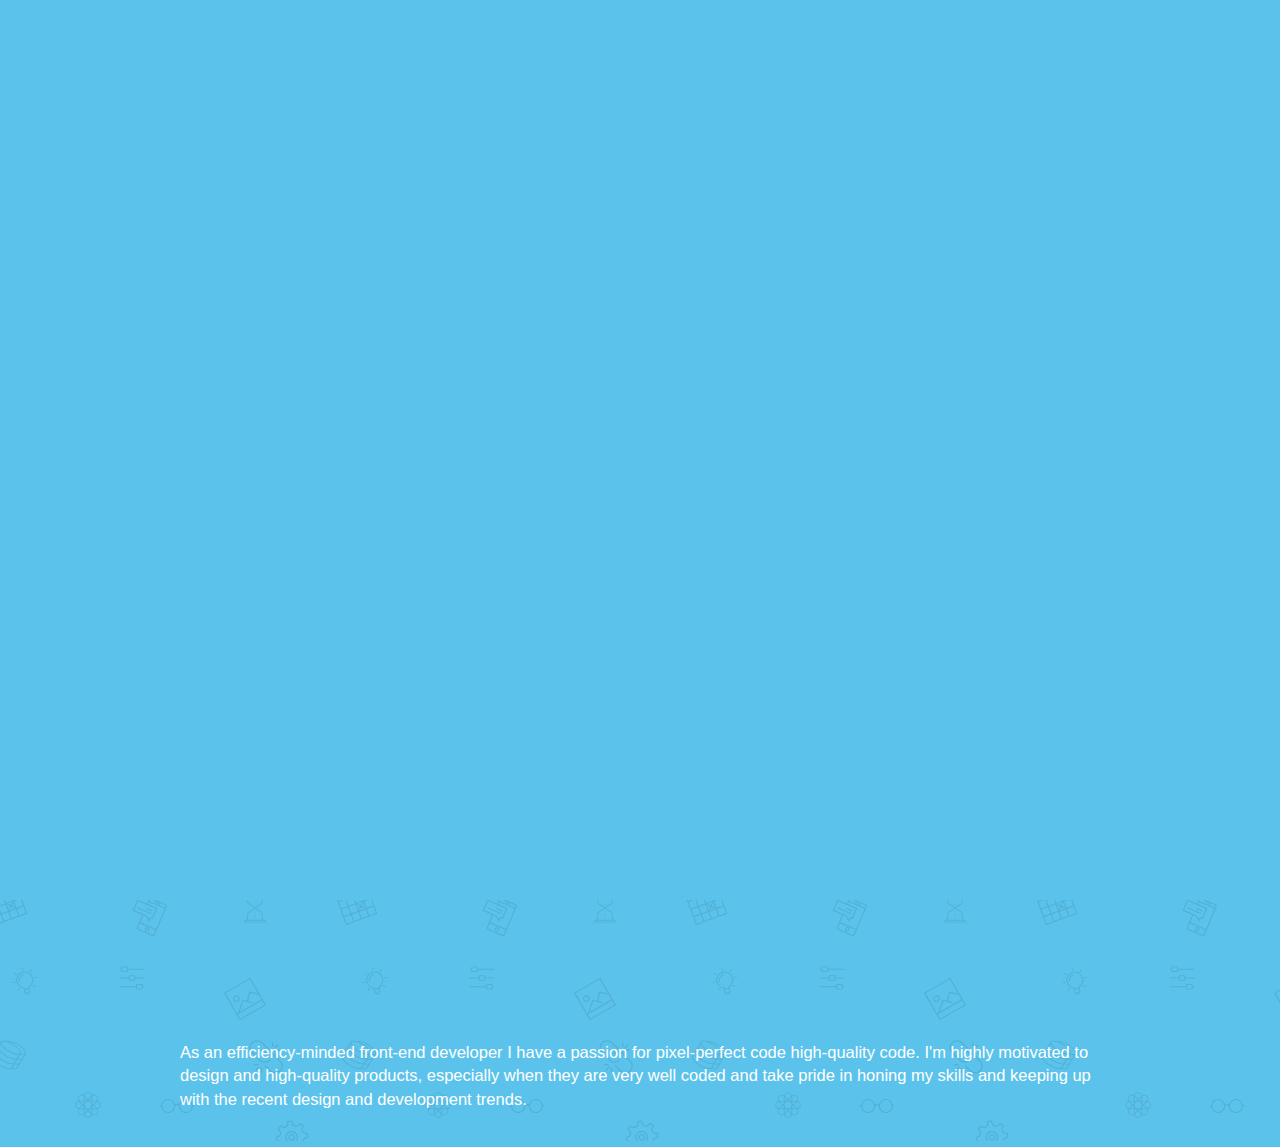
<file: index2.html>
<!DOCTYPE HTML>
<html lang="en">
<link rel="stylesheet" href="css/animations.css" type="text/css">
<link rel="stylesheet" href="https://maxcdn.bootstrapcdn.com/bootstrap/3.3.7/css/bootstrap.min.css" integrity="sha384-BVYiiSIFeK1dGmJRAkycuHAHRg32OmUcww7on3RYdg4Va+PmSTsz/K68vbdEjh4u" crossorigin="anonymous">
<link rel="stylesheet" href="https://bootswatch.com/superhero/bootstrap.min.css">
<link href="https://fonts.googleapis.com/css?family=Roboto+Condensed:300,300i,400,400i,700,700i|Roboto:100,100i,300,300i,400,400i,500,500i,700,700i,900,900i" rel="stylesheet">

<link rel="stylesheet" href="css/cosmo.css">
<link rel="stylesheet" href="css/main.css">


<header>
  <div class="vCentre container">
   <div class="row justify-content-center">
	  	  <div class="col-xs-12 col-sm-offset-1 col-sm-10 col-md-10 col-lg-offset-2 col-lg-8 col-xl-8">
          <div class='animatedParent once'>
<h1 class='header animated bounceInDown padded'>hayden/smith</h1>
</div>


</div>

</div>
</div>
</header>

<section class="section-1">
  <div class="container">



    <div class="col-sm-offset-1 col-xs-10">
      <h1>/about</h1>
      <p>As an efficiency-minded front-end developer I have a passion for pixel-perfect code high-quality code. I'm highly motivated to design and high-quality products, especially when they are very well coded and take pride in honing my skills and keeping up with the recent design and development trends.</p></div>

    </div>
  </section>


 <!-- <section class="section-2">



    <div class="container">
    <div class="row">
      <h1>/work</h1>

  <div class="col-xs-12 col-sm-6"></div>
    <div class="col-xs-12 col-sm-6">



    <div class="parent">
  <img class="iphone" src="img/iphone.png"/>
  <div class="preview">
   <div class="carousel-inner" role="listbox">

</div>
<div id="myCarousel" class="carousel slide" data-ride="carousel">
  <!-- Indicators -->
<!-- <ol class="carousel-indicators">
    <li class="item1 active"></li>
    <li class="item2"></li>
    <li class="item3"></li>
    <li class="item4"></li>
  </ol>  -->
  <!-- Wrapper for slides -->

  <!-- <div class="carousel-inner" role="listbox">

  <div class="item active">
    <img src="img/cloud.jpg" alt="Chania">
  </div>

  <div class="item">
    <img src="img/prog.jpeg" alt="Chania">
  </div>

  <div class="item">
    <img src="img/cloud.jpg" alt="Flower">
  </div>

  <div class="item">
    <img src="img/prog.jpeg" alt="Flower">
  </div>
</div> -->


  <!-- Left and right controls -->
 <!-- <a class="left carousel-control" href="#myCarousel" role="button" data-slide="prev">
    <span class="glyphicon glyphicon-chevron-left" aria-hidden="true"></span>
    <span class="sr-only">Previous</span>
  </a>
  <a class="right carousel-control" href="#myCarousel" role="button" data-slide="next">
    <span class="glyphicon glyphicon-chevron-right" aria-hidden="true"></span>
    <span class="sr-only">Next</span>
  </a>
</div>
</div>
</div>
</div>
</div>
</div>
</div>


</section> -->



</body>

<script src="https://ajax.googleapis.com/ajax/libs/jquery/3.2.0/jquery.min.js"></script>
<script src="https://maxcdn.bootstrapcdn.com/bootstrap/3.3.7/js/bootstrap.min.js" integrity="sha384-Tc5IQib027qvyjSMfHjOMaLkfuWVxZxUPnCJA7l2mCWNIpG9mGCD8wGNIcPD7Txa" crossorigin="anonymous"></script>
<script>
$(document).ready(function(){
    // Activate Carousel
    $("#myCarousel").carousel();

    // Enable Carousel Indicators
    $(".item1").click(function(){
        $("#myCarousel").carousel(0);
    });

    // Enable Carousel Controls
    $(".left").click(function(){
        $("#myCarousel").carousel("prev");
    });
    $(".right").click(function(){
        $("#myCarousel").carousel("next");
    });

    $("#item1").on('slide.bs.carousel', function () {
            alert('A new slide is about to be shown!');
    });
});
</script>
<script src='js/css3-animate-it.js'></script>
<script src="js/typed.js"></script>
<script>
	$(function(){
		$(".role").typed({
			strings: ["Web Develoer.", "Cofee addict."],
      loop: true,
			typeSpeed: 100,
      backDelay: 500,
		});
	});
</script>
</html>
</file>
<file: css/main.css>
body,html {
  height: 100%;
  width: 100%;
  background-color: #5BC3EB;
}


.heading{

height: 100%;
width: 100%;
display: inline-block;


}

.section-1{
  padding: 0;
display: inline-block;
height: auto;
width: 100%;
height: auto;
background-image: url("img/iconbg.svg");
background-repeat: repeat;
padding-bottom: 2em;
padding-top: 2em;


}

.section-2{
display: inline-block;
height: auto;
width: 100%;
background-color: white;

}

.section-3{
display: inline-block;
height: auto;
width: 100%;
height: 100%;
background-image: url("img/iconbg.svg");
background-repeat: repeat;
padding-bottom: 4em;
padding-top: 4em;


}

.section-4{
display: inline-block;
height: auto;
width: 100%;;
padding-bottom: 4em;
padding-top: 4em;

background: #5BC3EB; /* For browsers that do not support gradients */
  background: -webkit-linear-gradient(left top, #5BC3EB, #96D8F2); /* For Safari 5.1 to 6.0 */
  background: -o-linear-gradient(bottom right, #5BC3EB, #96D8F2); /* For Opera 11.1 to 12.0 */
  background: -moz-linear-gradient(bottom right, #5BC3EB, #96D8F2); /* For Firefox 3.6 to 15 */
  background: linear-gradient(to bottom right, #5BC3EB, #96D8F2); /* Standard syntax */


}

.background-blue{
  background-color: #5BC3EB;
}

.about-text{
  color: #5BC3EB;
  font-weight: 400;
  font-size: 1.3em;
}

ul{
  color: #5BC3EB;
  font-weight: 400;
  font-size: 1.1em;
  font-family: 'Open Sans', sans-serif;

}

h4.exp-title{
  color: #5BC3EB;
  font-weight: 300;
  font-size: 1.5em;

}

.exp-text{
  color: #5BC3EB;
  font-weight: 400;
  font-size: 1.1em;
}

p.quote{
    border-left: 4px solid white;
    color: #5BC3EB;
    font-weight: 400;
    font-size: 1.1em;
}


.regular-image{
  width: 180px;
  min-height: 200px;
  height: inherit;
  overflow-y: hidden;
  padding: 0em;
  margin: 0.5em;
  margin-top: 0em;
  float: left;
  border-style: solid;
   border-color: rgba(255,255,255,0.55);
   border-width: 5px;
}

h1 {

    font-family: 'Roboto', sans-serif;
  margin-top:  0;
  padding-top: 0em;
  padding-bottom: 0em;
  font-size: 50px;
  font-weight: 300;
  text-align: center;
  -webkit-font-smoothing: antialiased;
  -moz-osx-font-smoothing: grayscale;
font-size: 5  0px ;
 -webkit-background-clip: text;
 -webkit-text-fill-color: transparent;
 line-height: 100px;
}

img.portrait-small{
  width: 64px;
  height: 64px;
  border-style: solid;
  border-color: rgba(255,255,255,0.55);
  border-width: 3px;
    float: left;
}




p {
  margin: 0em;
  font-family: 'Open Sans', sans-serif;
  color: white;
  font-weight: 300;
  font-size: 1.1em;
  border: rgb(71, 71, 71) 1px 1px 1px);
}

h2.heading{
  color: white;
  margin: 0px;
font-size: 1.25em;
}

h1.heading {
  font-size: 5.2em;
  font-weight: 100;
  text-align: center;
  letter-spacing: -4px;
  margin: 0px;
  color: white;
  -webkit-animation: bounceInDown .9s .0s 1 forwards alternate;
  -moz-animation: bounceInDown .9s .0s 1 forwards alternate;
  -ms-animation: bounceInDown .9s .0s 1 forwards alternate;
  -o-animation: bounceInDown .9s .0s 1 forwards alternate;
  animation: bounceInDown .9s .0s 1 forwards alternate;
  background: white;
   -webkit-background-clip: text;
   -webkit-text-fill-color: transparent;
   line-height: 200px;

}

h2.logo-text{
  font-family: 'Roboto', sans-serif;
font-size: 2em;
font-weight: 300;
color: white;
margin: 0em;
text-align: center;
padding-top: 0.25em;
}

h2.title{
  color: white;
  padding: 0;
font-size: 3em;
text-align: center;
padding-top: 0.25em;
padding-bottom: 0.25em;

}
.vCentre
{
  display:table-cell;
  width: 100vw;
  height:100vh;
  margin:auto;
  vertical-align:middle;
  text-align:center;
  }

  .social-box{
    margin-top: 1em;
    display:inline-flex;
    width: auto;
    height: auto;
    border:1px solid white;
    padding: 0em;
     border-radius: 50px;
     padding-left: 1.5em;
     padding-right: 1.5em;

  }

  .exp{
    padding-top: 1em;
    margin: 0em;
    padding-left: 2em;
    margin-left: 2em;
  border-left: thin solid #5BC3EB;
  }

  .point {
    margin-top: 2em;
    margin-left: -2.365em;
     width: 10px;
     height: 10px;
     background:#5BC3EB;
     -moz-border-radius: 5px;
     -webkit-border-radius: 5px;
     border-radius: 70px;
     float: left;
     outline-offset: 15px;

  }

  .fa.social {
    color: white;
    font-size: 1.8em;
    padding:0.7em;
    padding-top: .6em;
    padding-bottom: .6em;
  }

  .fa.tech {

      color: white;
      font-size: 1.3em;
      padding:0.2em;
      padding-top: 0em;
      padding-bottom: 0em;
}

.dev-logo-small{
  display: inline-block;
  color: white;
  font-size: 1.3em;
  padding:0.2em;
  padding-top: 0em;
  padding-bottom: 0em;
}

  .fa.social:hover{
    -webkit-animation: highlight .5s 0s 1 forwards alternate;
   -moz-animation: highlight .5s 0s 1 forwards alternate;
   -ms-animation: highlight .5s 0s 1 forwards alternate;
   -o-animation: highlight .5s 0s 1 forwards alternate;
   animation: highlight .5s 0s 1 forwards alternate;


}
.line-height-small
{
  line-height: 1.6em;
  padding: 0em;
  margin: 0em;
}

.fa.logo-big {
  display: inline-block;
    width: 100%;
  color: white;
  font-size: 12em;
padding-top: 0.25em;
padding-bottom: 0em;
margin: auto;
  text-align: center;
}

.dev-logo-big {
   display: inline-block;
     width: 100%;
   color: white;
   font-size: 12em;
 padding-top: 0.25em;
 padding-bottom: 0em;
 margin: auto;
  text-align: center;
 }


.text-white{
  color: white;
}

.about-image{
  width: 100%;
  min-height: 200px;
  height: inherit;
  overflow-y: hidden;
  padding: 0em;
  margin: 0em;
  margin-top: 0em;
}

.about-image-container{
  width: 100%;
  height: 13em;
  min-height: 200px;
  overflow-y: hidden;
  color: rgba(255, 0, 0, 0.9);

}

.icon-container{
  width: auto;
  height: auto;
  float:left; /* add this */
  padding-right: 4em;
  padding-bottom: : 0em;

}

.project-container{
  width: auto;
  height: auto;
  float:left; /* add this */
  padding-right: 4em;
  padding-bottom:  0em;

}

.slider-nav{

  padding-bottom: 1em;
}

.footer{
  width: 100%;
  height: 100px;
  background-color: white;
  float:left; /* add this */
  padding-right: 4em;
  padding-bottom: : 0em;

}

img.thumb{
height: 12em;

}

@keyframes highlight {
  0% {
    background-color: rgba(91, 195, 235, 1);
    color: rgba(255, 255, 255, 1);

  }
  100% {
      color: rgba(91, 195, 235, 1);
      background-color: rgba(255, 255, 255, 1);
  }
}





@-webkit-keyframes bounceInDown {
  from, 60%, 75%, 90%, to {
    -webkit-animation-timing-function: cubic-bezier(0.215, 0.610, 0.355, 1.000);
    animation-timing-function: cubic-bezier(0.215, 0.610, 0.355, 1.000);
  }

  0% {
    opacity: 0;
    -webkit-transform: translate3d(0, -3000px, 0);
    transform: translate3d(0, -3000px, 0);
  }

  60% {
    opacity: 1;
    -webkit-transform: translate3d(0, 25px, 0);
    transform: translate3d(0, 25px, 0);
  }

  75% {
    -webkit-transform: translate3d(0, -10px, 0);
    transform: translate3d(0, -10px, 0);
  }

  90% {
    -webkit-transform: translate3d(0, 5px, 0);
    transform: translate3d(0, 5px, 0);
  }

  to {
    -webkit-transform: none;
    transform: none;
  }
}

@keyframes bounceInDown {
  from, 60%, 75%, 90%, to {
    -webkit-animation-timing-function: cubic-bezier(0.215, 0.610, 0.355, 1.000);
    animation-timing-function: cubic-bezier(0.215, 0.610, 0.355, 1.000);
  }

  0% {
    opacity: 0;
    -webkit-transform: translate3d(0, -3000px, 0);
    transform: translate3d(0, -3000px, 0);
  }

  60% {
    opacity: 1;
    -webkit-transform: translate3d(0, 25px, 0);
    transform: translate3d(0, 25px, 0);
  }

  75% {
    -webkit-transform: translate3d(0, -10px, 0);
    transform: translate3d(0, -10px, 0);
  }

  90% {
    -webkit-transform: translate3d(0, 5px, 0);
    transform: translate3d(0, 5px, 0);
  }

  to {
    -webkit-transform: none;
    transform: none;
  }
}

.bounceInDown {
  -webkit-animation-name: bounceInDown;
  animation-name: bounceInDown;
}

.box{
  background: rgba(255,255,255,0.65);
  padding: 0.5em;

  margin-bottom: 3em;
  }

  .box.see {

    background: rgba(255,255,255,0.12);
      padding-top:  2em;
      padding-bottom:  2em;
      height: 100%;
    }


  .box.box-blue{
    background: #5BC3EB;
    margin-top: -0em;
  }

  .box.quote{
    padding: 0.3em;
    margin: 1em;
    }

  hr.vertical {
    height:100%; //you might need some positioning for this to work, see other questions about 100% height
    width:0;
    border:1px solid white;
}

  .left{
    background: white;
    padding: 1em;

    }

  .no-padding
  {
    padding: 0;
  margin:0;

}

.no-padding-full{

  width: 100%;
  padding: 0;
margin:0;
}

img.portfolio{
width: 100%;
height: auto;

}


  .llll{  border:1px solid #000;}

  .about{

    padding-left : 2em;
    padding-right : 2em;
  }


  /* Small devices (tablets, 768px and up) col- sm-x*/
@media (min-width: 768px) {

h2.heading{
  color: white;
  margin: 0px;
font-size: 2em;
}

h1.heading {
  font-size: 7em;
  letter-spacing: -4px;
  margin: 0px;
   line-height: 200px;

}

}

/* Medium devices (desktops, 992px and up) */
@media (min-width: @screen-md-min) { ... }

/* Large devices (large desktops, 1200px and up) */
@media (min-width: @screen-lg-min) { ... }
</file>
<file: css/animations.css>
/*animations*/

/******************
* Bounce in right *
*******************/


.animated { 
    -webkit-animation-duration: 1s; 
    animation-duration: 1s; 
    -webkit-animation-fill-mode: both; 
    animation-fill-mode: both; 
} 
.slow{
     -webkit-animation-duration: 1.5s; 
    animation-duration: 1.5s; 
    -webkit-animation-fill-mode: both; 
    animation-fill-mode: both; 
}
.slower{
     -webkit-animation-duration: 2s; 
    animation-duration: 2s; 
    -webkit-animation-fill-mode: both; 
    animation-fill-mode: both; 
}
.slowest{
     -webkit-animation-duration: 3s; 
    animation-duration: 3s; 
    -webkit-animation-fill-mode: both; 
    animation-fill-mode: both; 
}

/* Added by Andy Meetan */
.delay-250 {
    -webkit-animation-delay:0.25s;
    -moz-animation-delay:0.25s;
    -o-animation-delay:0.25s;
    animation-delay:0.25s;
}
.delay-500 {
    -webkit-animation-delay:0.5s;
    -moz-animation-delay:0.5s;
    -o-animation-delay:0.5s;
    animation-delay:0.5s;
}
.delay-750 {
    -webkit-animation-delay:0.75s;
    -moz-animation-delay:0.75s;
    -o-animation-delay:0.75s;
    animation-delay:0.75s;
}
.delay-1000 {
    -webkit-animation-delay:1.0s;
    -moz-animation-delay:1.0s;
    -o-animation-delay:1.0s;
    animation-delay:1.0s;
}
.delay-1250 {
    -webkit-animation-delay:1.25s;
    -moz-animation-delay:1.25s;
    -o-animation-delay:1.25s;
    animation-delay:1.25s;
}
.delay-1500 {
    -webkit-animation-delay:1.5s;
    -moz-animation-delay:1.5s;
    -o-animation-delay:1.5s;
    animation-delay:1.5s;
}
.delay-1750 {
    -webkit-animation-delay:1.75s;
    -moz-animation-delay:1.75s;
    -o-animation-delay:1.75s;
    animation-delay:1.75s;
}
.delay-2000 {
    -webkit-animation-delay:2.0s;
    -moz-animation-delay:2.0s;
    -o-animation-delay:2.0s;
    animation-delay:2.0s;
}
.delay-2500 {
    -webkit-animation-delay:2.5s;
    -moz-animation-delay:2.5s;
    -o-animation-delay:2.5s;
    animation-delay:2.5s;
}
.delay-2000 {
    -webkit-animation-delay:2.0s;
    -moz-animation-delay:2.0s;
    -o-animation-delay:2.0s;
    animation-delay:2.0s;
}
.delay-2500 {
    -webkit-animation-delay:2.5s;
    -moz-animation-delay:2.5s;
    -o-animation-delay:2.5s;
    animation-delay:2.5s;
}
.delay-3000 {
    -webkit-animation-delay:3.0s;
    -moz-animation-delay:3.0s;
    -o-animation-delay:3.0s;
    animation-delay:3.0s;
}
.delay-3500 {
    -webkit-animation-delay:3.5s;
    -moz-animation-delay:3.5s;
    -o-animation-delay:3.5s;
    animation-delay:3.5s;
}

.bounceInRight, .bounceInLeft, .bounceInUp, .bounceInDown{
    opacity:0;
    -webkit-transform: translateX(400px); 
    transform: translateX(400px); 
}
.fadeInRight, .fadeInLeft, .fadeInUp, .fadeInDown{
    opacity:0;
    -webkit-transform: translateX(400px); 
    transform: translateX(400px); 
}

.flipInX, .flipInY, .rotateIn, .rotateInUpLeft, .rotateInUpRight, .rotateInDownLeft, .rotateDownUpRight, .rollIn{
    opacity:0;
}

.lightSpeedInRight, .lightSpeedInLeft{
    opacity:0;
    -webkit-transform: translateX(400px); 
    transform: translateX(400px); 
}

/***********
* bounceIn *
************/
@-webkit-keyframes bounceIn { 
    0% { 
        opacity: 0; 
        -webkit-transform: scale(.3); 
    } 

    50% { 
        opacity: 1; 
        -webkit-transform: scale(1.05); 
    } 

    70% { 
        -webkit-transform: scale(.9); 
    } 

    100% { 
         -webkit-transform: scale(1); 
    } 
} 

@keyframes bounceIn { 
    0% { 
        opacity: 0; 
        transform: scale(.3); 
    } 

    50% { 
        opacity: 1; 
        transform: scale(1.05); 
    } 

    70% { 
        transform: scale(.9); 
    } 

    100% { 
        transform: scale(1); 
    } 
} 

.bounceIn.go { 
    -webkit-animation-name: bounceIn; 
    animation-name: bounceIn; 
}

/****************
* bounceInRight *
****************/

@-webkit-keyframes bounceInRight { 
    0% { 
        opacity: 0; 
        
        -webkit-transform: translateX(400px); 
    } 
    60% { 
        
        -webkit-transform: translateX(-30px); 
    } 
    80% { 
        -webkit-transform: translateX(10px); 
    } 
    100% {
    opacity: 1;
     
        -webkit-transform: translateX(0); 
    } 
} 

@keyframes bounceInRight { 
    0% { 
        opacity: 0; 
        
        transform: translateX(400px); 
    } 
    60% { 
        
        transform: translateX(-30px); 
    } 
    80% { 
        transform: translateX(10px); 
    } 
    100% {
    opacity: 1;
     
        transform: translateX(0); 
    } 
} 


.bounceInRight.go { 
    -webkit-animation-name: bounceInRight; 
    animation-name: bounceInRight; 
}

/******************
* Bounce in left *
*******************/

@-webkit-keyframes bounceInLeft { 
    0% { 
        opacity: 0; 
        
        -webkit-transform: translateX(-400px); 
    } 
    60% { 
       
        -webkit-transform: translateX(30px); 
    } 
    80% { 
        -webkit-transform: translateX(-10px); 
    } 
    100% {
        opacity: 1;
         
        -webkit-transform: translateX(0); 
    } 
} 

@keyframes bounceInLeft { 
    0% { 
        opacity: 0; 
        
        transform: translateX(-400px); 
    } 
    60% { 
       
        transform: translateX(30px); 
    } 
    80% { 
        transform: translateX(-10px); 
    } 
    100% {
        opacity: 1;
         
        transform: translateX(0); 
    } 
} 

.bounceInLeft.go { 
    -webkit-animation-name: bounceInLeft; 
    animation-name: bounceInLeft; 
}

/******************
* Bounce in up *
*******************/

@-webkit-keyframes bounceInUp { 
    0% { 
        opacity: 0; 
        
        -webkit-transform: translateY(400px); 
    } 
    60% { 
       
        -webkit-transform: translateY(-30px); 
    } 
    80% { 
        -webkit-transform: translateY(10px); 
    } 
    100% {
        opacity: 1;
         
        -webkit-transform: translateY(0); 
    } 
} 

@keyframes bounceInUp { 
    0% { 
        opacity: 0; 
        
        transform: translateY(400px); 
    } 
    60% { 
       
        transform: translateY(-30px); 
    } 
    80% { 
        transform: translateY(10px); 
    } 
    100% {
        opacity: 1;
         
        transform: translateY(0); 
    } 
} 

.bounceInUp.go { 
    -webkit-animation-name: bounceInUp; 
    animation-name: bounceInUp; 
}


/******************
* Bounce in down *
*******************/

@-webkit-keyframes bounceInDown { 
    0% { 
        opacity: 0; 
        
        -webkit-transform: translateY(-400px); 
    } 
    60% { 
       
        -webkit-transform: translateY(30px); 
    } 
    80% { 
        -webkit-transform: translateY(-10px); 
    } 
    100% {
        opacity: 1;
         
        -webkit-transform: translateY(0); 
    } 
} 

@keyframes bounceInDown { 
    0% { 
        opacity: 0; 
        
        transform: translateY(-400px); 
    } 
    60% { 
       
        transform: translateY(30px); 
    } 
    80% { 
        transform: translateY(-10px); 
    } 
    100% {
        opacity: 1;
         
        transform: translateY(0); 
    } 
} 

.bounceInDown.go { 
    -webkit-animation-name: bounceInDown; 
    animation-name: bounceInDown; 
}


/**********
* Fade In *
**********/ 
@-webkit-keyframes fadeIn { 
    0% {opacity: 0;} 
    100% {opacity: 1;
        display:block;} 
} 
@keyframes fadeIn { 
    0% {opacity: 0;} 
    100% {opacity: 1;
        display:block;} 
}
.fadeIn{
    opacity:0;
}
.fadeIn.go { 
    -webkit-animation-name: fadeIn; 
    animation-name: fadeIn; 
}

/**********
* Grow in *
***********/

@-webkit-keyframes growIn { 
    0% { 
        -webkit-transform: scale(0.2); 
        opacity:0;
    } 
    50% { 
        -webkit-transform: scale(1.2); 
        
    } 
    100% { 
        -webkit-transform: scale(1); 
        opacity:1;
    } 
} 
@keyframes growIn { 
    0% { 
        transform: scale(0.2); 
        opacity:0;
    } 
    50% { 
        transform: scale(1.2); 
        
    } 
    100% { 
        transform: scale(1); 
        opacity:1;
    } 
} 
.growIn { 

    -webkit-transform: scale(0.2);
    transform: scale(0.2);
    opacity:0;
}
.growIn.go{
    -webkit-animation-name: growIn; 
    animation-name: growIn; 
}

/********
* Shake *
********/
@-webkit-keyframes shake { 
    0%, 100% {-webkit-transform: translateX(0);} 
    10%, 30%, 50%, 70%, 90% {-webkit-transform: translateX(-10px);} 
    20%, 40%, 60%, 80% {-webkit-transform: translateX(10px);} 
} 
@keyframes shake { 
    0%, 100% {transform: translateX(0);} 
    10%, 30%, 50%, 70%, 90% {transform: translateX(-10px);} 
    20%, 40%, 60%, 80% {transform: translateX(10px);} 
} 
.shake.go { 
    -webkit-animation-name: shake; 
    animation-name: shake; 
}

/********
* ShakeUp *
********/
@-webkit-keyframes shakeUp { 
    0%, 100% {-webkit-transform: translateX(0);} 
    10%, 30%, 50%, 70%, 90% {-webkit-transform: translateY(-10px);} 
    20%, 40%, 60%, 80% {-webkit-transform: translateY(10px);} 
} 
@keyframes shakeUp { 
    0%, 100% {transform: translateY(0);} 
    10%, 30%, 50%, 70%, 90% {transform: translateY(-10px);} 
    20%, 40%, 60%, 80% {transform: translateY(10px);} 
} 
.shakeUp.go { 
    -webkit-animation-name: shakeUp; 
    animation-name: shakeUp; 
}

/*************
* FadeInLeft *
*************/

@-webkit-keyframes fadeInLeft { 
    0% { 
        opacity: 0; 
        -webkit-transform: translateX(-400px); 
    } 
    50%{
       opacity: 0.3; 
    }
    100% { 
        opacity: 1; 
        -webkit-transform: translateX(0); 
    } 
} 
@keyframes fadeInLeft { 
    0% { 
        opacity: 0; 
        transform: translateX(-400px); 
    } 
    50%{
       opacity: 0.3; 
    }
    100% { 
        opacity: 1; 
        transform: translateX(0); 
    } 
} 
.fadeInLeft{ 
    opacity: 0; 
    -webkit-transform: translateX(-400px); 
    transform: translateX(-400px);
}
.fadeInLeft.go { 
    -webkit-animation-name: fadeInLeft; 
    animation-name: fadeInLeft; 
}


/*************
* FadeInRight *
*************/

@-webkit-keyframes fadeInRight { 
    0% { 
        opacity: 0; 
        -webkit-transform: translateX(400px); 
    } 
    50%{
       opacity: 0.3; 
    }
    100% { 
        opacity: 1; 
        -webkit-transform: translateX(0); 
    } 
} 
@keyframes fadeInRight { 
    0% { 
        opacity: 0; 
        transform: translateX(400px); 
    } 
    50%{
       opacity: 0.3; 
    }
    100% { 
        opacity: 1; 
        transform: translateX(0); 
    } 
} 
.fadeInRight{ 
    opacity: 0; 
    -webkit-transform: translateX(400px); 
    transform: translateX(400px);
}
.fadeInRight.go { 
    -webkit-animation-name: fadeInRight; 
    animation-name: fadeInRight; 
}

/*************
* FadeInUp *
*************/

@-webkit-keyframes fadeInUp { 
    0% { 
        opacity: 0; 
        -webkit-transform: translateY(400px); 
    } 
    50%{
       opacity: 0.3; 
    }
    100% { 
        opacity: 1; 
        -webkit-transform: translateY(0); 
    } 
} 
@keyframes fadeInUp { 
    0% { 
        opacity: 0; 
        transform: translateY(400px); 
    } 
    50%{
       opacity: 0.3; 
    }
    100% { 
        opacity: 1; 
        transform: translateY(0); 
    } 
} 
.fadeInUp{ 
    opacity: 0; 
    -webkit-transform: translateY(400px); 
    transform: translateY(400px);
}
.fadeInUp.go { 
    -webkit-animation-name: fadeInUp; 
    animation-name: fadeInUp; 
}

/*************
* FadeInDown *
*************/

@-webkit-keyframes fadeInDown { 
    0% { 
        opacity: 0; 
        -webkit-transform: translateY(-400px); 
    } 
    50%{
       opacity: 0.3; 
    }
    100% { 
        opacity: 1; 
        -webkit-transform: translateY(0); 
    } 
} 
@keyframes fadeInDown { 
    0% { 
        opacity: 0; 
        transform: translateY(-400px); 
    } 
    50%{
       opacity: 0.3; 
    }
    100% { 
        opacity: 1; 
        transform: translateY(0); 
    } 
} 
.fadeInDown{ 
    opacity: 0; 
    -webkit-transform: translateY(-400px); 
    transform: translateY(-400px);
}
.fadeInDown.go { 
    -webkit-animation-name: fadeInDown; 
    animation-name: fadeInDown; 
}

/*****************
* rotateIn *
*****************/
@-webkit-keyframes rotateIn { 
    0% { 
        -webkit-transform-origin: center center; 
        -webkit-transform: rotate(-200deg); 
        opacity: 0; 
    } 
    100% { 
        -webkit-transform-origin: center center; 
        -webkit-transform: rotate(0); 
        opacity: 1; 
    } 
} 
@keyframes rotateIn { 
    0% { 
        transform-origin: center center; 
        transform: rotate(-200deg); 
        opacity: 0; 
    } 
    100% { 
        transform-origin: center center; 
        transform: rotate(0); 
        opacity: 1; 
    } 
} 
.rotateIn.go { 
    -webkit-animation-name: rotateIn; 
    animation-name: rotateIn; 
}

/*****************
* rotateInUpLeft *
*****************/

@-webkit-keyframes rotateInUpLeft { 
    0% { 
        -webkit-transform-origin: left bottom; 
        -webkit-transform: rotate(90deg); 
        opacity: 0; 
    } 
    100% { 
        -webkit-transform-origin: left bottom; 
        -webkit-transform: rotate(0); 
        opacity: 1; 
    } 
} 
@keyframes rotateInUpLeft { 
    0% { 
        transform-origin: left bottom; 
        transform: rotate(90deg); 
        opacity: 0; 
    } 
    100% { 
        transform-origin: left bottom; 
        transform: rotate(0); 
        opacity: 1; 
    } 
} 
.rotateInUpLeft.go { 
    -webkit-animation-name: rotateInUpLeft; 
    animation-name: rotateInUpLeft; 
}

/*******************
* rotateInDownLeft *
*******************/
@-webkit-keyframes rotateInDownLeft { 
    0% { 
        -webkit-transform-origin: left bottom; 
        -webkit-transform: rotate(-90deg); 
        opacity: 0; 
    } 
    100% { 
        -webkit-transform-origin: left bottom; 
        -webkit-transform: rotate(0); 
        opacity: 1; 
    } 
} 
@keyframes rotateInDownLeft { 
    0% { 
        transform-origin: left bottom; 
        transform: rotate(-90deg); 
        opacity: 0; 
    } 
    100% { 
        transform-origin: left bottom; 
        transform: rotate(0); 
        opacity: 1; 
    } 
} 
.rotateInDownLeft.go { 
    -webkit-animation-name: rotateInDownLeft; 
    animation-name: rotateInDownLeft; 
}

/******************
* rotateInUpRight *
*******************/

@-webkit-keyframes rotateInUpRight { 
    0% { 
        -webkit-transform-origin: right bottom; 
        -webkit-transform: rotate(-90deg); 
        opacity: 0; 
    } 
    100% { 
        -webkit-transform-origin: right bottom; 
        -webkit-transform: rotate(0); 
        opacity: 1; 
    } 
} 
@keyframes rotateInUpRight { 
    0% { 
        transform-origin: right bottom; 
        transform: rotate(-90deg); 
        opacity: 0; 
    } 
    100% { 
        transform-origin: right bottom; 
        transform: rotate(0); 
        opacity: 1; 
    } 
} 
.rotateInUpRight.go { 
    -webkit-animation-name: rotateInUpRight; 
    animation-name: rotateInUpRight; 
}

/********************
* rotateInDownRight *
********************/

@-webkit-keyframes rotateInDownRight { 
    0% { 
        -webkit-transform-origin: right bottom; 
        -webkit-transform: rotate(90deg); 
        opacity: 0; 
    } 
    100% { 
        -webkit-transform-origin: right bottom; 
        -webkit-transform: rotate(0); 
        opacity: 1; 
    } 
} 
@keyframes rotateInDownRight { 
    0% { 
        transform-origin: right bottom; 
        transform: rotate(90deg); 
        opacity: 0; 
    } 
    100% { 
        transform-origin: right bottom; 
        transform: rotate(0); 
        opacity: 1; 
    } 
} 
.rotateInDownRight.go { 
    -webkit-animation-name: rotateInDownRight; 
    animation-name: rotateInDownRight; 
}

/*********
* rollIn *
**********/

@-webkit-keyframes rollIn { 
    0% { opacity: 0; -webkit-transform: translateX(-100%) rotate(-120deg); } 
    100% { opacity: 1; -webkit-transform: translateX(0px) rotate(0deg); } 
} 
@keyframes rollIn { 
    0% { opacity: 0; transform: translateX(-100%) rotate(-120deg); } 
    100% { opacity: 1; transform: translateX(0px) rotate(0deg); } 
} 
.rollIn.go { 
    -webkit-animation-name: rollIn; 
    animation-name: rollIn; 
}

/*********
* wiggle *
**********/

@-webkit-keyframes wiggle { 
    0% { -webkit-transform: skewX(9deg); } 
    10% { -webkit-transform: skewX(-8deg); } 
    20% { -webkit-transform: skewX(7deg); } 
    30% { -webkit-transform: skewX(-6deg); } 
    40% { -webkit-transform: skewX(5deg); } 
    50% { -webkit-transform: skewX(-4deg); } 
    60% { -webkit-transform: skewX(3deg); } 
    70% { -webkit-transform: skewX(-2deg); } 
    80% { -webkit-transform: skewX(1deg); } 
    90% { -webkit-transform: skewX(0deg); } 
    100% { -webkit-transform: skewX(0deg); } 
} 
@keyframes wiggle { 
    0% { transform: skewX(9deg); } 
    10% { transform: skewX(-8deg); } 
    20% { transform: skewX(7deg); } 
    30% { transform: skewX(-6deg); } 
    40% { transform: skewX(5deg); } 
    50% { transform: skewX(-4deg); } 
    60% { transform: skewX(3deg); } 
    70% { transform: skewX(-2deg); } 
    80% { transform: skewX(1deg); } 
    90% { transform: skewX(0deg); } 
    100% { transform: skewX(0deg); } 
} 
.wiggle.go { 
    -webkit-animation-name: wiggle; 
    animation-name: wiggle; 
    -webkit-animation-timing-function: ease-in; 
    animation-timing-function: ease-in; 
} 

/********
* swing *
*********/

@-webkit-keyframes swing { 
    20%, 40%, 60%, 80%, 100% { -webkit-transform-origin: top center; } 
    20% { -webkit-transform: rotate(15deg); } 
    40% { -webkit-transform: rotate(-10deg); } 
    60% { -webkit-transform: rotate(5deg); } 
    80% { -webkit-transform: rotate(-5deg); } 
    100% { -webkit-transform: rotate(0deg); } 
} 
@keyframes swing { 
    20% { transform: rotate(15deg); } 
    40% { transform: rotate(-10deg); } 
    60% { transform: rotate(5deg); } 
    80% { transform: rotate(-5deg); } 
    100% { transform: rotate(0deg); } 
} 
.swing.go { 
    -webkit-transform-origin: top center; 
    transform-origin: top center; 
    -webkit-animation-name: swing; 
    animation-name: swing; 
}

/*******
* tada *
********/

@-webkit-keyframes tada { 
    0% {-webkit-transform: scale(1);} 
    10%, 20% {-webkit-transform: scale(0.9) rotate(-3deg);} 
    30%, 50%, 70%, 90% {-webkit-transform: scale(1.1) rotate(3deg);} 
    40%, 60%, 80% {-webkit-transform: scale(1.1) rotate(-3deg);} 
    100% {-webkit-transform: scale(1) rotate(0);} 
} 
@keyframes tada { 
    0% {transform: scale(1);} 
    10%, 20% {transform: scale(0.9) rotate(-3deg);} 
    30%, 50%, 70%, 90% {transform: scale(1.1) rotate(3deg);} 
    40%, 60%, 80% {transform: scale(1.1) rotate(-3deg);} 
    100% {transform: scale(1) rotate(0);} 
} 
.tada.go { 
    -webkit-animation-name: tada; 
    animation-name: tada; 
}

/*********
* wobble *
**********/

@-webkit-keyframes wobble { 
  0% { -webkit-transform: translateX(0%); } 
  15% { -webkit-transform: translateX(-25%) rotate(-5deg); } 
  30% { -webkit-transform: translateX(20%) rotate(3deg); } 
  45% { -webkit-transform: translateX(-15%) rotate(-3deg); } 
  60% { -webkit-transform: translateX(10%) rotate(2deg); } 
  75% { -webkit-transform: translateX(-5%) rotate(-1deg); } 
  100% { -webkit-transform: translateX(0%); } 
} 
@keyframes wobble { 
  0% { transform: translateX(0%); } 
  15% { transform: translateX(-25%) rotate(-5deg); } 
  30% { transform: translateX(20%) rotate(3deg); } 
  45% { transform: translateX(-15%) rotate(-3deg); } 
  60% { transform: translateX(10%) rotate(2deg); } 
  75% { transform: translateX(-5%) rotate(-1deg); } 
  100% { transform: translateX(0%); } 
} 
.wobble.go { 
    -webkit-animation-name: wobble; 
    animation-name: wobble; 
}

/********
* pulse *
*********/

@-webkit-keyframes pulse { 
    0% { -webkit-transform: scale(1); } 
    50% { -webkit-transform: scale(1.1); } 
    100% { -webkit-transform: scale(1); } 
} 
@keyframes pulse { 
    0% { transform: scale(1); } 
    50% { transform: scale(1.1); } 
    100% { transform: scale(1); } 
} 
.pulse.go { 
    -webkit-animation-name: pulse; 
    animation-name: pulse; 
}

/***************
* lightSpeedInRight *
****************/
@-webkit-keyframes lightSpeedInRight { 
   0% { -webkit-transform: translateX(100%) skewX(-30deg); opacity: 0; } 
    60% { -webkit-transform: translateX(-20%) skewX(30deg); opacity: 1; } 
    80% { -webkit-transform: translateX(0%) skewX(-15deg); opacity: 1; } 
    100% { -webkit-transform: translateX(0%) skewX(0deg); opacity: 1; } 
} 
@keyframes lightSpeedInRight { 
    0% { transform: translateX(100%) skewX(-30deg); opacity: 0; } 
    60% { transform: translateX(-20%) skewX(30deg); opacity: 1; } 
    80% { transform: translateX(0%) skewX(-15deg); opacity: 1; } 
    100% { transform: translateX(0%) skewX(0deg); opacity: 1; } 
} 
.lightSpeedInRight.go { 
    -webkit-animation-name: lightSpeedInRight; 
    animation-name: lightSpeedInRight; 
    -webkit-animation-timing-function: ease-out; 
    animation-timing-function: ease-out; 
} 

/***************
* lightSpeedInLeft *
****************/
@-webkit-keyframes lightSpeedInLeft { 
   0% { -webkit-transform: translateX(-100%) skewX(30deg); opacity: 0; } 
    60% { -webkit-transform: translateX(20%) skewX(-30deg); opacity: 1; } 
    80% { -webkit-transform: translateX(0%) skewX(15deg); opacity: 1; } 
    100% { -webkit-transform: translateX(0%) skewX(0deg); opacity: 1; } 
} 
@keyframes lightSpeedInLeft { 
    0% { transform: translateX(-100%) skewX(30deg); opacity: 0; } 
    60% { transform: translateX(20%) skewX(-30deg); opacity: 1; } 
    80% { transform: translateX(0%) skewX(15deg); opacity: 1; } 
    100% { transform: translateX(0%) skewX(0deg); opacity: 1; } 
} 
.lightSpeedInLeft.go { 
    -webkit-animation-name: lightSpeedInLeft; 
    animation-name: lightSpeedInLeft; 
    -webkit-animation-timing-function: ease-out; 
    animation-timing-function: ease-out; 
} 


/*******
* Flip *
*******/
@-webkit-keyframes flip { 
    0% { 
        -webkit-transform: perspective(400px) rotateY(0); 
        -webkit-animation-timing-function: ease-out; 
    } 
    40% { 
        -webkit-transform: perspective(400px) translateZ(150px) rotateY(170deg); 
        -webkit-animation-timing-function: ease-out; 
    } 
    50% { 
        -webkit-transform: perspective(400px) translateZ(150px) rotateY(190deg) scale(1); 
        -webkit-animation-timing-function: ease-in; 
    } 
    80% { 
        -webkit-transform: perspective(400px) rotateY(360deg) scale(.95); 
        -webkit-animation-timing-function: ease-in; 
    } 
    100% { 
        -webkit-transform: perspective(400px) scale(1); 
        -webkit-animation-timing-function: ease-in; 
    } 
}
@keyframes flip { 
    0% { 
        transform: perspective(400px) rotateY(0); 
        animation-timing-function: ease-out; 
    } 
    40% { 
        transform: perspective(400px) translateZ(150px) rotateY(170deg); 
        animation-timing-function: ease-out; 
    } 
    50% { 
        transform: perspective(400px) translateZ(150px) rotateY(190deg) scale(1); 
        animation-timing-function: ease-in; 
    } 
    80% { 
        transform: perspective(400px) rotateY(360deg) scale(.95); 
        animation-timing-function: ease-in; 
    } 
    100% { 
        transform: perspective(400px) scale(1); 
        animation-timing-function: ease-in; 
    } 
} 
.flip.go { 
    -webkit-backface-visibility: visible !important; 
    -webkit-animation-name: flip; 
    backface-visibility: visible !important; 
    animation-name: flip; 
}

/**********
* flipInX *
**********/
@-webkit-keyframes flipInX { 
    0% { 
        -webkit-transform: perspective(400px) rotateX(90deg); 
        opacity: 0; 
    } 
    40% { 
        -webkit-transform: perspective(400px) rotateX(-10deg); 
    } 
    70% { 
        -webkit-transform: perspective(400px) rotateX(10deg); 
    } 
    100% { 
        -webkit-transform: perspective(400px) rotateX(0deg); 
        opacity: 1; 
    } 
} 
@keyframes flipInX { 
    0% { 
        transform: perspective(400px) rotateX(90deg); 
        opacity: 0; 
    } 
    40% { 
        transform: perspective(400px) rotateX(-10deg); 
    } 
    70% { 
        transform: perspective(400px) rotateX(10deg); 
    } 
    100% { 
        transform: perspective(400px) rotateX(0deg); 
        opacity: 1; 
    } 
} 
.flipInX.go { 
    -webkit-backface-visibility: visible !important; 
    -webkit-animation-name: flipInX; 
    backface-visibility: visible !important; 
    animation-name: flipInX; 
}

/**********
* flipInY *
**********/

@-webkit-keyframes flipInY { 
    0% { 
        -webkit-transform: perspective(400px) rotateY(90deg); 
        opacity: 0; 
    } 
    40% { 
        -webkit-transform: perspective(400px) rotateY(-10deg); 
    } 
    70% { 
        -webkit-transform: perspective(400px) rotateY(10deg); 
    } 
    100% { 
        -webkit-transform: perspective(400px) rotateY(0deg); 
        opacity: 1; 
    } 
} 
@keyframes flipInY { 
    0% { 
        transform: perspective(400px) rotateY(90deg); 
        opacity: 0; 
    } 
    40% { 
        transform: perspective(400px) rotateY(-10deg); 
    } 
    70% { 
        transform: perspective(400px) rotateY(10deg); 
    } 
    100% { 
        transform: perspective(400px) rotateY(0deg); 
        opacity: 1; 
    } 
} 
.flipInY.go { 
    -webkit-backface-visibility: visible !important; 
    -webkit-animation-name: flipInY; 
    backface-visibility: visible !important; 
    animation-name: flipInY; 
}

/*****************
* Out animations *
*****************/


/************
* bounceOut *
*************/
@-webkit-keyframes bounceOut { 
    0% { 
        -webkit-transform: scale(1); 
    } 
    25% { 
        -webkit-transform: scale(.95); 
    } 
    50% { 
        opacity: 1; 
        -webkit-transform: scale(1.1); 
    } 
    100% { 
        opacity: 0; 
        -webkit-transform: scale(.3); 
    } 
} 
@keyframes bounceOut { 
    0% { 
        transform: scale(1); 
    } 
    25% { 
        transform: scale(.95); 
    } 
    50% { 
        opacity: 1; 
        transform: scale(1.1); 
    } 
    100% { 
        opacity: 0; 
        transform: scale(.3); 
    } 
} 
.bounceOut.goAway { 
    -webkit-animation-name: bounceOut; 
    animation-name: bounceOut; 
}

/************
* bounceOutUp *
*************/
@-webkit-keyframes bounceOutUp { 
    0% { 
        -webkit-transform: translateY(0); 
    } 
    20% { 
        opacity: 1; 
        -webkit-transform: translateY(20px); 
    } 
    100% { 
        opacity: 0; 
        -webkit-transform: translateY(-2000px); 
    } 
} 
@keyframes bounceOutUp { 
    0% { 
        transform: translateY(0); 
    } 
    20% { 
        opacity: 1; 
        transform: translateY(20px); 
    } 
    100% { 
        opacity: 0; 
        transform: translateY(-2000px); 
    } 
} 
.bounceOutUp.goAway { 
    -webkit-animation-name: bounceOutUp; 
    animation-name: bounceOutUp; 
}

/************
* bounceOutDown *
*************/
@-webkit-keyframes bounceOutDown { 
    0% { 
        -webkit-transform: translateY(0); 
    } 
    20% { 
        opacity: 1; 
        -webkit-transform: translateY(-20px); 
    } 
    100% { 
        opacity: 0; 
        -webkit-transform: translateY(2000px); 
    } 
} 
@keyframes bounceOutDown { 
    0% { 
        transform: translateY(0); 
    } 
    20% { 
        opacity: 1; 
        transform: translateY(-20px); 
    } 
    100% { 
        opacity: 0; 
        transform: translateY(2000px); 
    } 
} 
.bounceOutDown.goAway { 
    -webkit-animation-name: bounceOutDown; 
    animation-name: bounceOutDown; 
}


/************
* bounceOutLeft *
*************/
@-webkit-keyframes bounceOutLeft { 
    0% { 
        -webkit-transform: translateX(0); 
    } 
    20% { 
        opacity: 1; 
        -webkit-transform: translateX(20px); 
    } 
    100% { 
        opacity: 0; 
        -webkit-transform: translateX(-2000px); 
    } 
} 
@keyframes bounceOutLeft { 
    0% { 
        transform: translateX(0); 
    } 
    20% { 
        opacity: 1; 
        transform: translateX(20px); 
    } 
    100% { 
        opacity: 0; 
        transform: translateX(-2000px); 
    } 
} 
.bounceOutLeft.goAway { 
    -webkit-animation-name: bounceOutLeft; 
    animation-name: bounceOutLeft; 
}

/************
* bounceOutRight *
*************/
@-webkit-keyframes bounceOutRight { 
    0% { 
        -webkit-transform: translateX(0); 
    } 
    20% { 
        opacity: 1; 
        -webkit-transform: translateX(-20px); 
    } 
    100% { 
        opacity: 0; 
        -webkit-transform: translateX(2000px); 
    } 
} 
@keyframes bounceOutRight { 
    0% { 
        transform: translateX(0); 
    } 
    20% { 
        opacity: 1; 
        transform: translateX(-20px); 
    } 
    100% { 
        opacity: 0; 
        transform: translateX(2000px); 
    } 
} 
.bounceOutRight.goAway { 
    -webkit-animation-name: bounceOutRight; 
    animation-name: bounceOutRight; 
}

/************
* fadeOut *
*************/
@-webkit-keyframes fadeOut { 
    0% {opacity: 1;} 
    100% {opacity: 0;} 
} 
@keyframes fadeOut { 
    0% {opacity: 1;} 
    100% {opacity: 0;} 
} 
.fadeOut.goAway { 
    -webkit-animation-name: fadeOut; 
    animation-name: fadeOut; 
}

/************
* fadeOutUp *
*************/
@-webkit-keyframes fadeOutUp { 
    0% { 
        opacity: 1; 
        -webkit-transform: translateY(0); 
    } 
    100% { 
        opacity: 0; 
        -webkit-transform: translateY(-2000px); 
    } 
} 
@keyframes fadeOutUp { 
    0% { 
        opacity: 1; 
        transform: translateY(0); 
    } 
    100% { 
        opacity: 0; 
        transform: translateY(-2000px); 
    } 
} 
.fadeOutUp.goAway { 
    -webkit-animation-name: fadeOutUp; 
    animation-name: fadeOutUp; 
}

/************
* fadeOutDown *
*************/
@-webkit-keyframes fadeOutDown { 
    0% { 
        opacity: 1; 
        -webkit-transform: translateY(0); 
    } 
    100% { 
        opacity: 0; 
        -webkit-transform: translateY(2000px); 
    } 
} 
@keyframes fadeOutDown { 
    0% { 
        opacity: 1; 
        transform: translateY(0); 
    } 
    100% { 
        opacity: 0; 
        transform: translateY(2000px); 
    } 
} 
.fadeOutDown.goAway { 
    -webkit-animation-name: fadeOutDown; 
    animation-name: fadeOutDown; 
}

/************
* fadeOutLeft *
*************/
@-webkit-keyframes fadeOutLeft { 
    0% { 
        opacity: 1; 
        -webkit-transform: translateX(0); 
    } 
    100% { 
        opacity: 0; 
        -webkit-transform: translateX(-2000px); 
    } 
} 
@keyframes fadeOutLeft { 
    0% { 
        opacity: 1; 
        transform: translateX(0); 
    } 
    100% { 
        opacity: 0; 
        transform: translateX(-2000px); 
    } 
} 
.fadeOutLeft.goAway { 
    -webkit-animation-name: fadeOutLeft; 
    animation-name: fadeOutLeft; 
}

/************
* fadeOutRight *
*************/
@-webkit-keyframes fadeOutRight { 
    0% { 
        opacity: 1; 
        -webkit-transform: translateX(0); 
    } 
    100% { 
        opacity: 0; 
        -webkit-transform: translateX(2000px); 
    } 
} 
@keyframes fadeOutRight { 
    0% { 
        opacity: 1; 
        transform: translateX(0); 
    } 
    100% { 
        opacity: 0; 
        transform: translateX(2000px); 
    } 
} 
.fadeOutRight.goAway { 
    -webkit-animation-name: fadeOutRight; 
    animation-name: fadeOutRight; 
}
/************
* flipOutX *
*************/
@-webkit-keyframes flipOutX { 
    0% { 
        -webkit-transform: perspective(400px) rotateX(0deg); 
        opacity: 1; 
    } 
    100% { 
        -webkit-transform: perspective(400px) rotateX(90deg); 
        opacity: 0; 
    } 
} 
@keyframes flipOutX { 
    0% { 
        transform: perspective(400px) rotateX(0deg); 
        opacity: 1; 
    } 
    100% { 
        transform: perspective(400px) rotateX(90deg); 
        opacity: 0; 
    } 
} 
.flipOutX.goAway { 
    -webkit-animation-name: flipOutX; 
    -webkit-backface-visibility: visible !important; 
    animation-name: flipOutX; 
    backface-visibility: visible !important; 
}

/************
* flipOutY *
*************/
@-webkit-keyframes flipOutY { 
    0% { 
        -webkit-transform: perspective(400px) rotateY(0deg); 
        opacity: 1; 
    } 
    100% { 
        -webkit-transform: perspective(400px) rotateY(90deg); 
        opacity: 0; 
    } 
} 
@keyframes flipOutY { 
    0% { 
        transform: perspective(400px) rotateY(0deg); 
        opacity: 1; 
    } 
    100% { 
        transform: perspective(400px) rotateY(90deg); 
        opacity: 0; 
    } 
} 
.flipOutY { 
    -webkit-backface-visibility: visible !important; 
    -webkit-animation-name: flipOutY; 
    backface-visibility: visible !important; 
    animation-name: flipOutY; 
}

/************
* lightSpeedOutRight *
*************/
@-webkit-keyframes lightSpeedOutRight { 
    0% { -webkit-transform: translateX(0%) skewX(0deg); opacity: 1; } 
    100% { -webkit-transform: translateX(100%) skewX(-30deg); opacity: 0; } 
} 
@keyframes lightSpeedOutRight { 
    0% { transform: translateX(0%) skewX(0deg); opacity: 1; } 
    100% { transform: translateX(100%) skewX(-30deg); opacity: 0; } 
} 
.lightSpeedOutRight.goAway { 
    -webkit-animation-name: lightSpeedOutRight; 
    animation-name: lightSpeedOutRight; 
    -webkit-animation-timing-function: ease-in; 
    animation-timing-function: ease-in; 
} 


/************
* lightSpeedOutLeft *
*************/
@-webkit-keyframes lightSpeedOutLeft { 
    0% { -webkit-transform: translateX(0%) skewX(0deg); opacity: 1; } 
    100% { -webkit-transform: translateX(-100%) skewX(30deg); opacity: 0; } 
} 
@keyframes lightSpeedOutLeft { 
    0% { transform: translateX(0%) skewX(0deg); opacity: 1; } 
    100% { transform: translateX(-100%) skewX(30deg); opacity: 0; } 
} 
.lightSpeedOutLeft.goAway { 
    -webkit-animation-name: lightSpeedOutLeft; 
    animation-name: lightSpeedOutLeft; 
    -webkit-animation-timing-function: ease-in; 
    animation-timing-function: ease-in; 

} 

/************
* rotateOut *
*************/
@-webkit-keyframes rotateOut { 
    0% { 
        -webkit-transform-origin: center center; 
        -webkit-transform: rotate(0); 
        opacity: 1; 
    } 
    100% { 
        -webkit-transform-origin: center center; 
        -webkit-transform: rotate(200deg); 
        opacity: 0; 
    } 
} 
@keyframes rotateOut { 
    0% { 
        transform-origin: center center; 
        transform: rotate(0); 
        opacity: 1; 
    } 
    100% { 
        transform-origin: center center; 
        transform: rotate(200deg); 
        opacity: 0; 
    } 
} 
.rotateOut.goAway { 
    -webkit-animation-name: rotateOut; 
    animation-name: rotateOut; 
}


/************
* rotateOutUpLeft *
*************/
@-webkit-keyframes rotateOutUpLeft { 
    0% { 
        -webkit-transform-origin: left bottom; 
        -webkit-transform: rotate(0); 
        opacity: 1; 
    } 
    100% { 
        -webkit-transform-origin: left bottom; 
        -webkit-transform: rotate(-90deg); 
        opacity: 0; 
    } 
} 
@keyframes rotateOutUpLeft { 
    0% { 
        transform-origin: left bottom; 
        transform: rotate(0); 
        opacity: 1; 
    } 
    100% { 
        -transform-origin: left bottom; 
        -transform: rotate(-90deg); 
        opacity: 0; 
    } 
} 
.rotateOutUpLeft.goAway { 
    -webkit-animation-name: rotateOutUpLeft; 
    animation-name: rotateOutUpLeft; 
}

/************
* rotateOutDownLeft *
*************/

@-webkit-keyframes rotateOutDownLeft { 
    0% { 
        -webkit-transform-origin: left bottom; 
        -webkit-transform: rotate(0); 
        opacity: 1; 
    } 
    100% { 
        -webkit-transform-origin: left bottom; 
        -webkit-transform: rotate(90deg); 
        opacity: 0; 
    } 
} 
@keyframes rotateOutDownLeft { 
    0% { 
        transform-origin: left bottom; 
        transform: rotate(0); 
        opacity: 1; 
    } 
    100% { 
        transform-origin: left bottom; 
        transform: rotate(90deg); 
        opacity: 0; 
    } 
} 
.rotateOutDownLeft.goAway { 
    -webkit-animation-name: rotateOutDownLeft; 
    animation-name: rotateOutDownLeft; 
}
/************
* rotateOutUpRight *
*************/

@-webkit-keyframes rotateOutUpRight { 
    0% { 
        -webkit-transform-origin: right bottom; 
        -webkit-transform: rotate(0); 
        opacity: 1; 
    } 
    100% { 
        -webkit-transform-origin: right bottom; 
        -webkit-transform: rotate(90deg); 
        opacity: 0; 
    } 
} 
@keyframes rotateOutUpRight { 
    0% { 
        transform-origin: right bottom; 
        transform: rotate(0); 
        opacity: 1; 
    } 
    100% { 
        transform-origin: right bottom; 
        transform: rotate(90deg); 
        opacity: 0; 
    } 
} 
.rotateOutUpRight.goAway { 
    -webkit-animation-name: rotateOutUpRight; 
    animation-name: rotateOutUpRight; 
}

/************
* rollOut *
*************/
@-webkit-keyframes rollOut { 
    0% { 
        opacity: 1; 
        -webkit-transform: translateX(0px) rotate(0deg); 
    } 
    100% { 
        opacity: 0; 
        -webkit-transform: translateX(100%) rotate(120deg); 
    } 
} 
@keyframes rollOut { 
    0% { 
        opacity: 1; 
        transform: translateX(0px) rotate(0deg); 
    } 
    100% { 
        opacity: 0; 
        transform: translateX(100%) rotate(120deg); 
    } 
} 
.rollOut.goAway { 
    -webkit-animation-name: rollOut; 
    animation-name: rollOut; 
}
/*****************
* Short Animations
*******************/

/*********************
* fadeInUpShort
*********************/
@-webkit-keyframes fadeInUpShort { 
    0% { 
        opacity: 0; 
        -webkit-transform: translateY(20px); 
    } 
    100% { 
        opacity: 1; 
        -webkit-transform: translateY(0); 
    } 
} 

@keyframes fadeInUpShort { 
    0% { 
        opacity: 0; 
        transform: translateY(20px); 
    } 
    100% { 
        opacity: 1; 
        transform: translateY(0); 
    } 
} 
.fadeInUpShort{
    opacity: 0; 
    -webkit-transform: translateY(20px); 
    transform: translateY(20px); 
}
.fadeInUpShort.go { 
    -webkit-animation-name: fadeInUpShort; 
    animation-name: fadeInUpShort; 
}

/*********************
* fadeInDownShort
*********************/
@-webkit-keyframes fadeInDownShort { 
    0% { 
        opacity: 0; 
        -webkit-transform: translateY(-20px); 
    } 
    100% { 
        opacity: 1; 
        -webkit-transform: translateY(0); 
    } 
} 

@keyframes fadeInDownShort { 
    0% { 
        opacity: 0; 
        transform: translateY(-20px); 
    } 
    100% { 
        opacity: 1; 
        transform: translateY(0); 
    } 
} 
.fadeInDownShort{
    opacity: 0; 
    -webkit-transform: translateY(-20px); 
    transform: translateY(-20px); 
}
.fadeInDownShort.go { 
    -webkit-animation-name: fadeInDownShort; 
    animation-name: fadeInDownShort; 
}

/*********************
* fadeInRightShort 
*********************/
@-webkit-keyframes fadeInRightShort { 
    0% { 
        opacity: 0; 
        -webkit-transform: translateX(20px); 
    } 
    100% { 
        opacity: 1; 
        -webkit-transform: translateX(0); 
    } 
} 
@keyframes fadeInRightShort { 
    0% { 
        opacity: 0; 
        transform: translateX(20px); 
    } 
    100% { 
        opacity: 1; 
        transform: translateX(0); 
    } 
} 
.fadeInRightShort { 
    opacity: 0; 
    -webkit-transform: translateX(20px);  
    transform: translateX(20px); 
}
.fadeInRightShort.go { 
    -webkit-animation-name: fadeInRightShort; 
    animation-name: fadeInRightShort; 
}

/*********************
* fadeInLeftShort 
*********************/
@-webkit-keyframes fadeInLeftShort { 
    0% { 
        opacity: 0; 
        -webkit-transform: translateX(-20px); 
    } 
    100% { 
        opacity: 1; 
        -webkit-transform: translateX(0); 
    } 
} 
@keyframes fadeInLeftShort { 
    0% { 
        opacity: 0; 
        transform: translateX(-20px); 
    } 
    100% { 
        opacity: 1; 
        transform: translateX(0); 
    } 
} 
.fadeInLeftShort { 
    opacity: 0; 
    -webkit-transform: translateX(-20px);  
    transform: translateX(-20px); 
}
.fadeInLeftShort.go { 
    -webkit-animation-name: fadeInLeftShort; 
    animation-name: fadeInLeftShort; 
}
</file>
